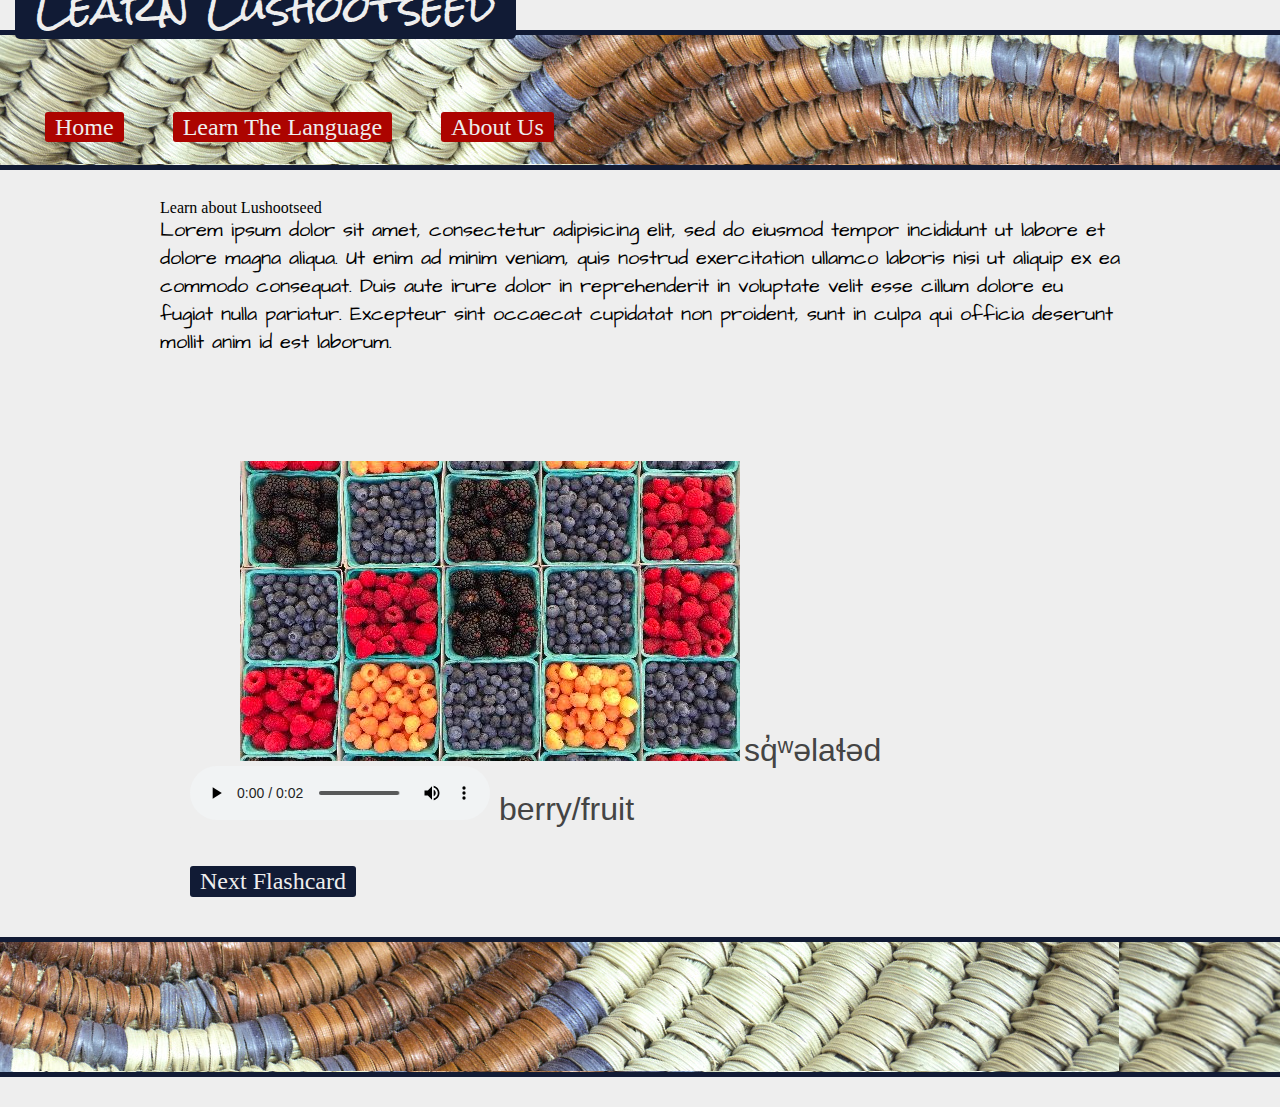
<file: learn.html>
<!DOCTYPE html>
<html>
  <head>
    <title>Lushootseed</title>
    <link href="css/reset.css" rel="stylesheet">
    <link href="css/style.css" rel="stylesheet">
    <link href="css/style_learn.css" rel="stylesheet">
    <link href="https://fonts.googleapis.com/css?family=Rock+Salt|Permanent+Marker|Architects+Daughter" rel="stylesheet">
  </head>
  <body>
    <header>
      <!-- <img src="image/whitebasket.jpg"> -->
      <img src="image/bluebasket_flipped.jpg">
      <h1>Learn Lushootseed</h1>
      <ul id="nav">
        <li><a href="index.html">Home</a></li>
        <li><a href="learn.html">Learn The Language</a></li>
        <li><a href="about_us.html">About Us</a></li>
      </ul>
    </header>
    <main>
      <section>
        <h2>Learn about Lushootseed</h2>
        <p>Lorem ipsum dolor sit amet, consectetur adipisicing elit, sed do eiusmod tempor incididunt ut labore et dolore magna aliqua. Ut enim ad minim veniam, quis nostrud exercitation ullamco laboris nisi ut aliquip ex ea commodo consequat. Duis aute irure dolor in reprehenderit in voluptate velit esse cillum dolore eu fugiat nulla pariatur. Excepteur sint occaecat cupidatat non proident, sunt in culpa qui officia deserunt mollit anim id est laborum.</p>
      </section>
      <section class="section" id="flashcard">
          <img src="" id="picture_tag">
        <ul id="translations">
          <li id="lushootseed_translation"></li>
          <li><audio id="flashcard_audio" src="" preload="auto" controls><p>Your browser does not support the <code>audio</code> element</p></audio></li>
          <li id="english_translation"></li>
        </ul>
      </section>
      <section class="section">
        <button id="next_flashcard">Next Flashcard</button>
        <a href="test.html">
          <button id="take_test" class="take_test">Take a quiz!</button>
        </a>
      </section>
    </main>
    <footer>
      <!-- <img src="image/whitebasket.jpg"> -->
      <img src="image/bluebasket.jpg">
    </footer>
    <script src="js/learn.js"></script>
  </body>
</html>
</file>
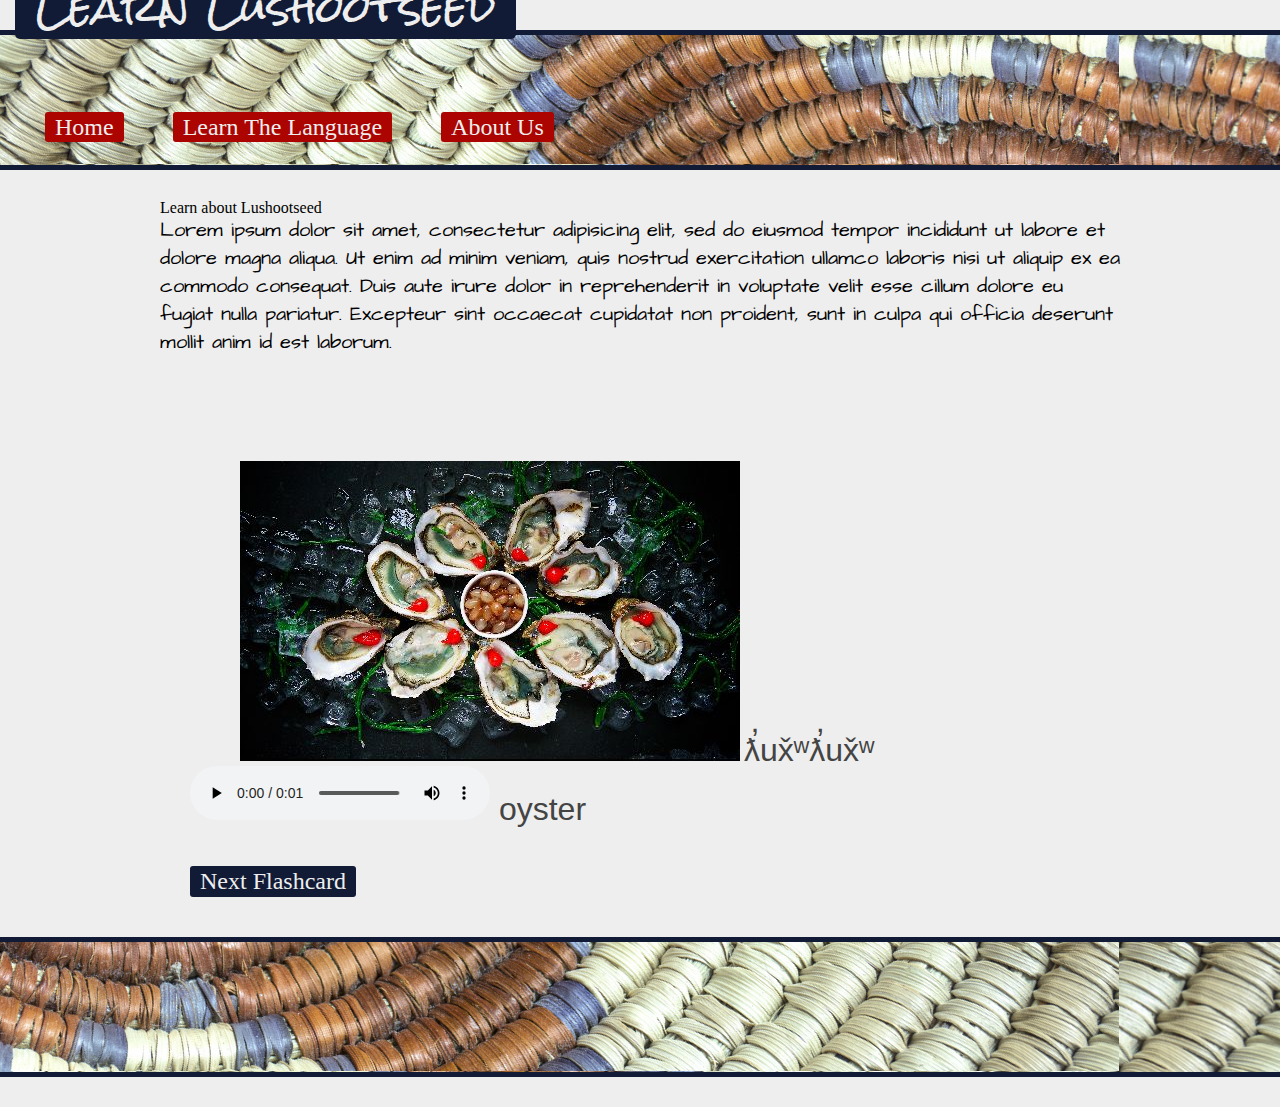
<file: test.html>
<!DOCTYPE html>
<html>
  <head>
    <title>Lushootseed</title>
    <link href="css/reset.css" rel="stylesheet">
    <link href="css/style.css" rel="stylesheet">
    <link href="css/style_test.css" rel="stylesheet">
    <link href="https://fonts.googleapis.com/css?family=Rock+Salt|Permanent+Marker|Architects+Daughter" rel="stylesheet">
  </head>
  <body>
    <header>
      <!-- <img src="image/whitebasket.jpg"> -->
      <img src="image/bluebasket_flipped.jpg">
      <h1>Learn Lushootseed</h1>
      <ul id="nav">
        <li><a href="index.html">Home</a></li>
        <li><a href="learn.html">Learn The Language</a></li>
        <li><a href="about_us.html">About Us</a></li>
      </ul>
    </header>
    <main>
      <div id="instructions">Below you is a list of Lushootseed words you just learned and a list of their English equivalents. Match the Lushootseed word the correct English definition and the word will turn green and move away from the list. Get the wrong match, the words will turn red and stay in their space. But, that’s okay - you’re just learning! Keep trying until you get all of the right answers. Good luck!!!</div>
      <section id="matching_section">
        <ul id="matching_left"></ul>
        <ul id="matching_right"></ul>
        <div id="matching_div">
          <ul id="matching_left_div"></ul>
          <ul id="matching_right_div"></ul>
        </div>
        <div id="test_complete">
          <h2>You won! Thanks for playing our test.</h2>
          <p>This project was designed to blah blahl Lorem ipsum dolor sit amet, consectetur adipisicing elit, sed do eiusmod tempor incididunt ut labore et dolore magna aliqua. Ut enim ad minim veniam, quis nostrud exercitation ullamco laboris nisi ut aliquip ex ea commodo consequat. Duis aute irure dolor in reprehenderit in voluptate velit esse cillum dolore eu fugiat nulla pariatur. Excepteur sint occaecat cupidatat non proident, sunt in culpa qui officia deserunt mollit anim id est laborum.</p>
          <a href="#"><p>This is a link to more informatinon about the people who speal lushootseed</p></a>
        </div>
      </section>
      <section id="correct_section">
        <h2 id="correct_title">You matched these words to their definitions correctly!</h2>
        <ul id="correct_left"></ul>
        <ul id="correct_right"></ul>
      </section>
    </main>
    <footer>
      <!-- <img src="image/whitebasket.jpg"> -->
      <img src="image/bluebasket.jpg">
    </footer>
    <script src="js/test.js"></script>
  </body>
</html>
</file>
<file: css/style.css>
body {
  background-color:#eee;
}

a {
  text-decoration: none;
  cursor: pointer;
}

/*header styling*/
header {
  background-image: url('../image/bluebasket_flipped.jpg');
  background-size: 100% 130px;
  background-repeat: no-repeat;
  height: 130px;
  border: solid #111b35;
  border-width: 5px 0px;
  min-width: 960px;
  margin: 30px 0px;
}

h1 {
  position: absolute;
  top: -25px;
  margin-left: 15px;
  border-radius: 5px;
  padding: 12px 20px;
  background-color: #111b35;
  font-family: 'Rock Salt', cursive;
  font-size: 2.5em;
  color: #eee;
  cursor: pointer;
}

h1 a {
  color: #eee;
}

.header_inner {
  position: relative;
  width: 960px;
  margin: 0px auto;
}

#nav {
  position: absolute;
  top: 115px;
}

#nav li {
  display: inline;
  margin-left: 45px;
}

#nav li a {
  border-radius: 3px;
  background-color: #ac0400;
  padding: 2px 10px;
  font-family: 'Permanent Marker', cursive;
  font-size: 1.5em;
  color: #eee;
  cursor: pointer;
}

/*main styling*/
main {
  width: 960px;
  margin: 0px auto;
}


p {
  margin-bottom: 30px;
  font-family: 'Architects Daughter', cursive;
  font-size: 1.25em;
  line-height: 28px;
}

button {
  margin: 10px 30px;
  border: none;
  border-radius: 3px;
  background-color: #111b35;
  padding: 2px 10px;
  font-family: 'Permanent Marker', cursive;
  font-size: 1.5em;
  color: #eee;
  cursor: pointer;
}


/*footer styling*/
footer {
  clear: both;
  margin: 30px 0px;
  height: 130px;
  border: solid #111b35;
  border-width: 5px 0px 5px 0px;
  background-size: 100% 130px;
  background-image: url('../image/bluebasket.jpg');
  background-repeat: no-repeat;
}

#copyright{
  width:320px;
  display: block;
  margin: 0 auto;
  background-color: #111b35;
  text-align: center;
  color: #eee;
  font-family: 'Rock Salt', cursive;
  margin-top: 44px;
  border-radius: 5px;
  padding: 10px;
}
</file>
<file: css/style_learn.css>
li {
  display: inline-block;
}

.take_test {
  display: none;
}

.show_take_test {
  display: block;
}

#flashcard {
  width: 900px;
  height: 450px;
  margin: 20px auto;
  border-radius: 10px;
  background-color: #eee;
}

#picture_div {
  display: inline;
}

#picture_tag {
  width: 500px;
  margin-top: 75px;
  margin-left: 50px;
}

#translations {
  display: inline;
  font-family: "Lucida Grande", "Lucida Sans Unicode", "Lucida Sans", Geneva, Verdana, sans-serif;
  font-size: 2em;
  color: #444;
}

#translations li {
  display: inline-block;
}
</file>
<file: css/style_test.css>
ul {
  /*none yet*/
}

main ul {
  /*transition: 1000ms all;*/
}

h2 {
  font-family: 'Rock Salt', cursive;
  font-size: 1.5em;
  color: white;
  background-color: #111b35;
  border-radius: 5px;
  padding: 10px 20px;
  display: inline-block;
  text-align: center;
}

p {
  margin-bottom: 30px;
  margin-top: 30px;
}
main ul li {
  font-family: "Lucida Grande", "Lucida Sans Unicode", "Lucida Sans", Geneva, Verdana, sans-serif;
  font-size: 1.5em;
  border-radius: 5px;
  margin-top: 10px;
  padding: 15px;
  text-align: center;
  background: #666;
  color: #eee;
  transition: 350ms all;
}

#matching_section {
  width: 100%;
}

#matching_left {
  display: inline-block;;
  width: 45%;
  margin-left: 2.5%;
  margin-right: 5%;
}

#matching_right {
  display: inline-block;;
  width: 45%;
}

#correct_section {
  width: 100%;
  margin-top: 30px;
  margin-bottom: 30px;
}

#correct_left {
  display: inline-block;;
  width: 45%;
  margin-left: 2.5%;
  margin-right: 5%;
}

#correct_right {
  display: inline-block;;
  width: 45%;
}

#correct_title {
  display: none;
  margin-bottom: 5px;
}

#test_complete {
  display: none;
}

.not_selected {
  border: 3px solid #111b35;
}

.selected {
  border: 3px solid blue;
}

.wrong {
  border: 3px solid red;
}

.correct {
  border: 3px solid green;
}
</file>
